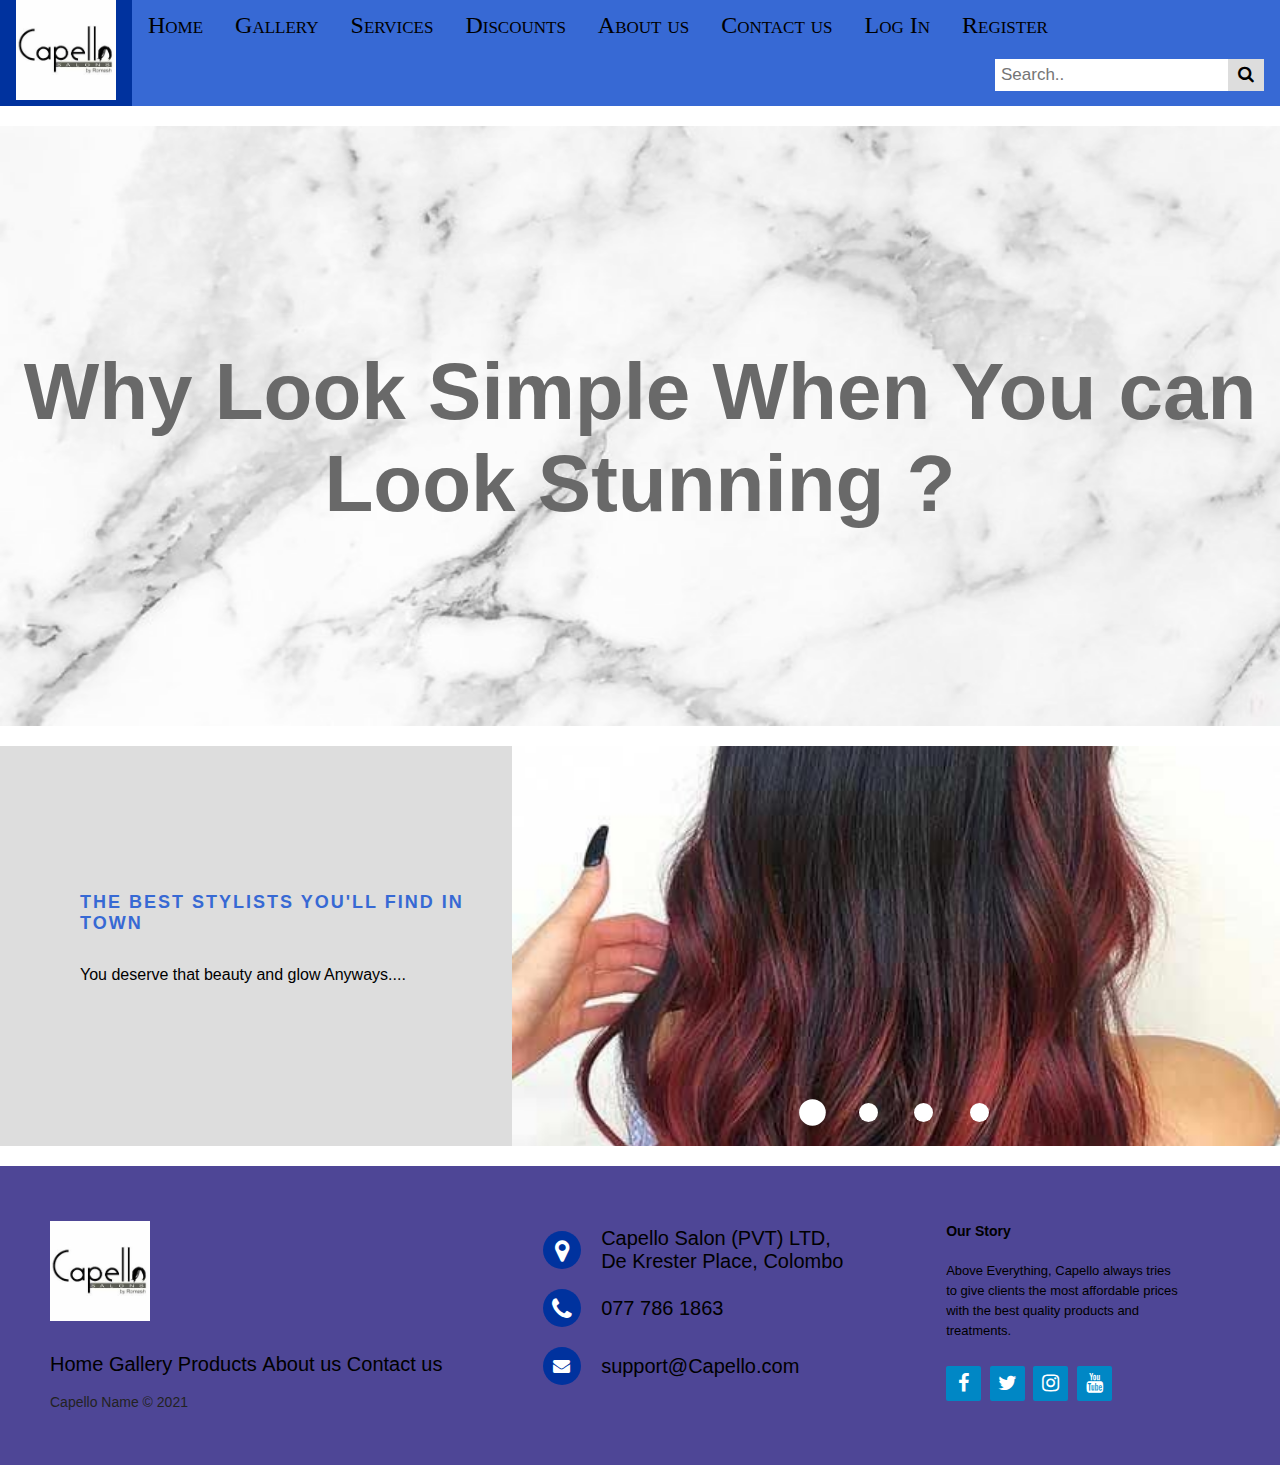
<file: index.html>
<!doctype html>
<html>
<head>
<meta charset="utf-8">
<title>Untitled Document</title>
	<link rel="stylesheet" href="css/slider.css">
	<link rel="stylesheet" href="https://cdnjs.cloudflare.com/ajax/libs/font-awesome/4.7.0/css/font-awesome.min.css">
	<link rel="stylesheet" href="css/style.css">

</head>
<style>
	.section1{background-image: url("images/background\(2\).jpg")}
	
	
	
	</style>
<body class="">
	
<div class="topnav" style=" margin-bottom: 20px;" >
<a style="padding-top:0px; padding-bottom: 0px"><img src="images/download.jpeg.jpg" width="100px" height="100px"></a>
	
<a class="active" href="index.html">Home</a>
<a href="gallery.html">Gallery</a>	
<a href="Services.html">Services</a>
<a href="discounts.html">Discounts</a>
<a href="aboutus.html">About us</a>
<a href="contactus.html">Contact us</a>
<a href="login.php">Log In</a>
<a href="register.php">Register</a>
	
<div class="search-container">
    <form action="search.php" method="POST">
      <input type="text" placeholder="Search.." name="name">
      <button type="submit" value="submit" name="submit"><i class="fa fa-search"></i></button>
    </form>
  </div>
</div>
	
	
	
<div class="section1" style=" margin-bottom: 20px;">
	
	
	
	
	<h1  align="center" style="margin-top: 220px; font-size: 80px; color:dimgray" >Why Look Simple When You can Look Stunning ?</h1>
	
	
	
	
	
	
</div>	
	<div class="section2" style=" margin-bottom: 20px;">
	
		<div class="left">
			<div>
			  <span1>The Best Stylists You'll Find In town</span1>
			  
			  <p>You deserve that beauty and glow Anyways....</p>
	
			  
			</div>
		  </div>
	
	  <div class="slider">
        <ul>
          <li style="background-image:url(images/colouring.jpg)">
            
          </li>
         <li style="background-image:url(images/eyemakeup.jpg)">
          </li>
          <li style="background-image:url(images/fa6422340829e8fe0182f1c321c8a2e4.jpg)">
			</li>

			<li style="background-image:url(images/makeover.jpg)">
			</li>
            
          
        </ul>

        <ul>
          <nav>
            <a href="#"></a>
            <a href="#"></a>
            <a href="#"></a>
			<a href="#"></a>
			
          </nav>
        </ul>
      </div>
	
	
	
	
	
	
	
	
</div>	
	
	
<footer class="footer-distributed">

			<div class="footer-left">

				<a><img src="images/download.jpeg.jpg" alt="" width="100px" height="100"  ></a>

				<p class="footer-links">
					<a href="index.html" class="link-1">Home</a>
					<a href="gallery.html">Gallery</a>
			
					<a href="products.html">Products</a>
				
					<a href="aboutus.html">About us</a>
					
					
					<a href="contactus.html">Contact us</a>
				</p>

				<p class="footer-company-name">Capello Name © 2021</p>
			</div>

			<div class="footer-center">

				<div>
					<i class="fa fa-map-marker"></i>
					<p>Capello Salon (PVT) LTD,<br> De Krester Place, Colombo</p>
				</div>

				<div>
					<i class="fa fa-phone"></i>
					<p>077 786 1863</p>
				</div>

				<div>
					<i class="fa fa-envelope"></i>
						<p><a href="Capello:support@company.com">support@Capello.com</a></p>
				</div>

			</div>

			<div class="footer-right">

				<p class="footer-company-about">
					<span>Our Story</span>
					Above Everything, Capello always tries to give clients the most affordable prices with the best quality products and treatments.
				</p>

				<div class="footer-icons">

					<a href="#"><i class="fa fa-facebook"></i></a>
					<a href="#"><i class="fa fa-twitter"></i></a>
					<a href="#"><i class="fa fa-instagram"></i></a>
					<a href="#"><i class="fa fa-youtube"></i></a>

				</div>

			</div>

		</footer>
<script src="js/slider.js"></script>	
</body>
</html>
</file>
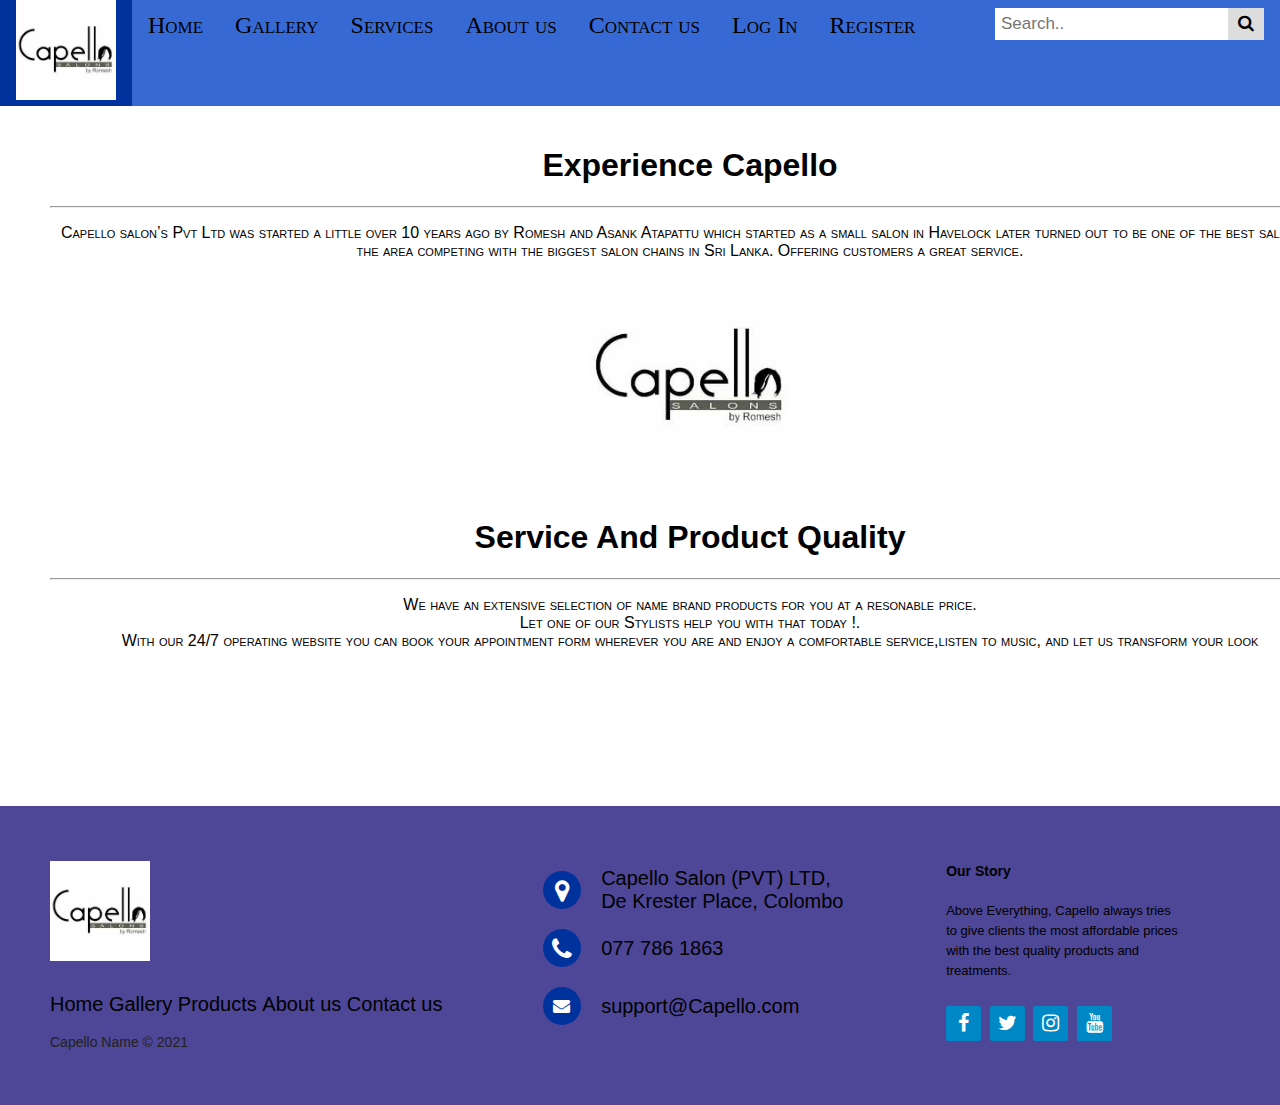
<file: aboutus.html>
<!doctype html>
<html>
<head>
<meta charset="utf-8">
<title>Our Story</title>
	<link rel="stylesheet" href="css/style.css">
	<link rel="stylesheet" href="https://cdnjs.cloudflare.com/ajax/libs/font-awesome/4.7.0/css/font-awesome.min.css">
</head>
<style>
	
	
	
	</style>
<body class="">
	
<div class="topnav" style=" margin-bottom: 20px;" >
	<a style="padding-top:0px; padding-bottom: 0px"><img src="images/download.jpeg.jpg" width="100px" height="100px"></a>
	
<a  href="index.html">Home</a>
<a href="gallery.html">Gallery</a>
<a  href="Services.html">Services</a>	
<a class="active" href="aboutus.html">About us</a>
<a href="contactus.html">Contact us</a>
		
		<a href="login.php">Log In</a>
<a href="register.php">Register</a>
	
	
<div class="search-container">
    <form action="search.php" method="POST">
      <input type="text" placeholder="Search.." name="name">
      <button type="submit" value="submit" name="submit"><i class="fa fa-search"></i></button>
    </form>
  </div>
</div>
	
	
<div class="section1" align="center" style=" margin-bottom: 80px; margin-left: 50px; margin-right: 50px">
	
	
	<h1>Experience Capello</h1>
	<hr>
	<p style="font-variant: small-caps">Capello salon’s Pvt Ltd was started a little over 10 years ago by Romesh and Asank Atapattu which started as a small salon in Havelock later turned out to be one of the best salons in the area competing with the biggest salon chains in Sri Lanka. Offering customers a great service. </p>
	<img src="images/download.jpeg.jpg" width="200px" height="200px">
	<br>
	<br>
	
</p>
	
	<h1>Service And Product Quality</h1>
	<hr>
  <p style="font-variant: small-caps">We have an extensive selection of name brand products for you at a resonable price.<br>Let one of our Stylists help you with that today !. <br> With our 24/7 operating website you can book your appointment form wherever you are and enjoy a comfortable service,listen to music, and let us transform your look  </p>
  <br>
  <br>
  
  
</div>
	
	
	
	
	
	
	
	
	
<footer class="footer-distributed">

	<div class="footer-left">

		<a><img src="images/download.jpeg.jpg" alt="" width="100px" height="100"  ></a>

		<p class="footer-links">
			<a href="index.html" class="link-1">Home</a>
			<a href="gallery.html">Gallery</a>
	
			<a href="products.html">Products</a>
		
			<a href="aboutus.html">About us</a>
			
			
			<a href="contactus.html">Contact us</a>
		</p>

		<p class="footer-company-name">Capello Name © 2021</p>
	</div>

	<div class="footer-center">

		<div>
			<i class="fa fa-map-marker"></i>
			<p>Capello Salon (PVT) LTD,<br> De Krester Place, Colombo</p>
		</div>

		<div>
			<i class="fa fa-phone"></i>
			<p>077 786 1863</p>
		</div>

		<div>
			<i class="fa fa-envelope"></i>
				<p><a href="Capello:support@company.com">support@Capello.com</a></p>
		</div>

	</div>

	<div class="footer-right">

		<p class="footer-company-about">
			<span>Our Story</span>
			Above Everything, Capello always tries to give clients the most affordable prices with the best quality products and treatments.
		</p>

		<div class="footer-icons">

			<a href="#"><i class="fa fa-facebook"></i></a>
			<a href="#"><i class="fa fa-twitter"></i></a>
			<a href="#"><i class="fa fa-instagram"></i></a>
			<a href="#"><i class="fa fa-youtube"></i></a>

		</div>

	</div>

</footer>
</div>
<script src="js/slider.js"></script>	
</body>
</html>
</file>
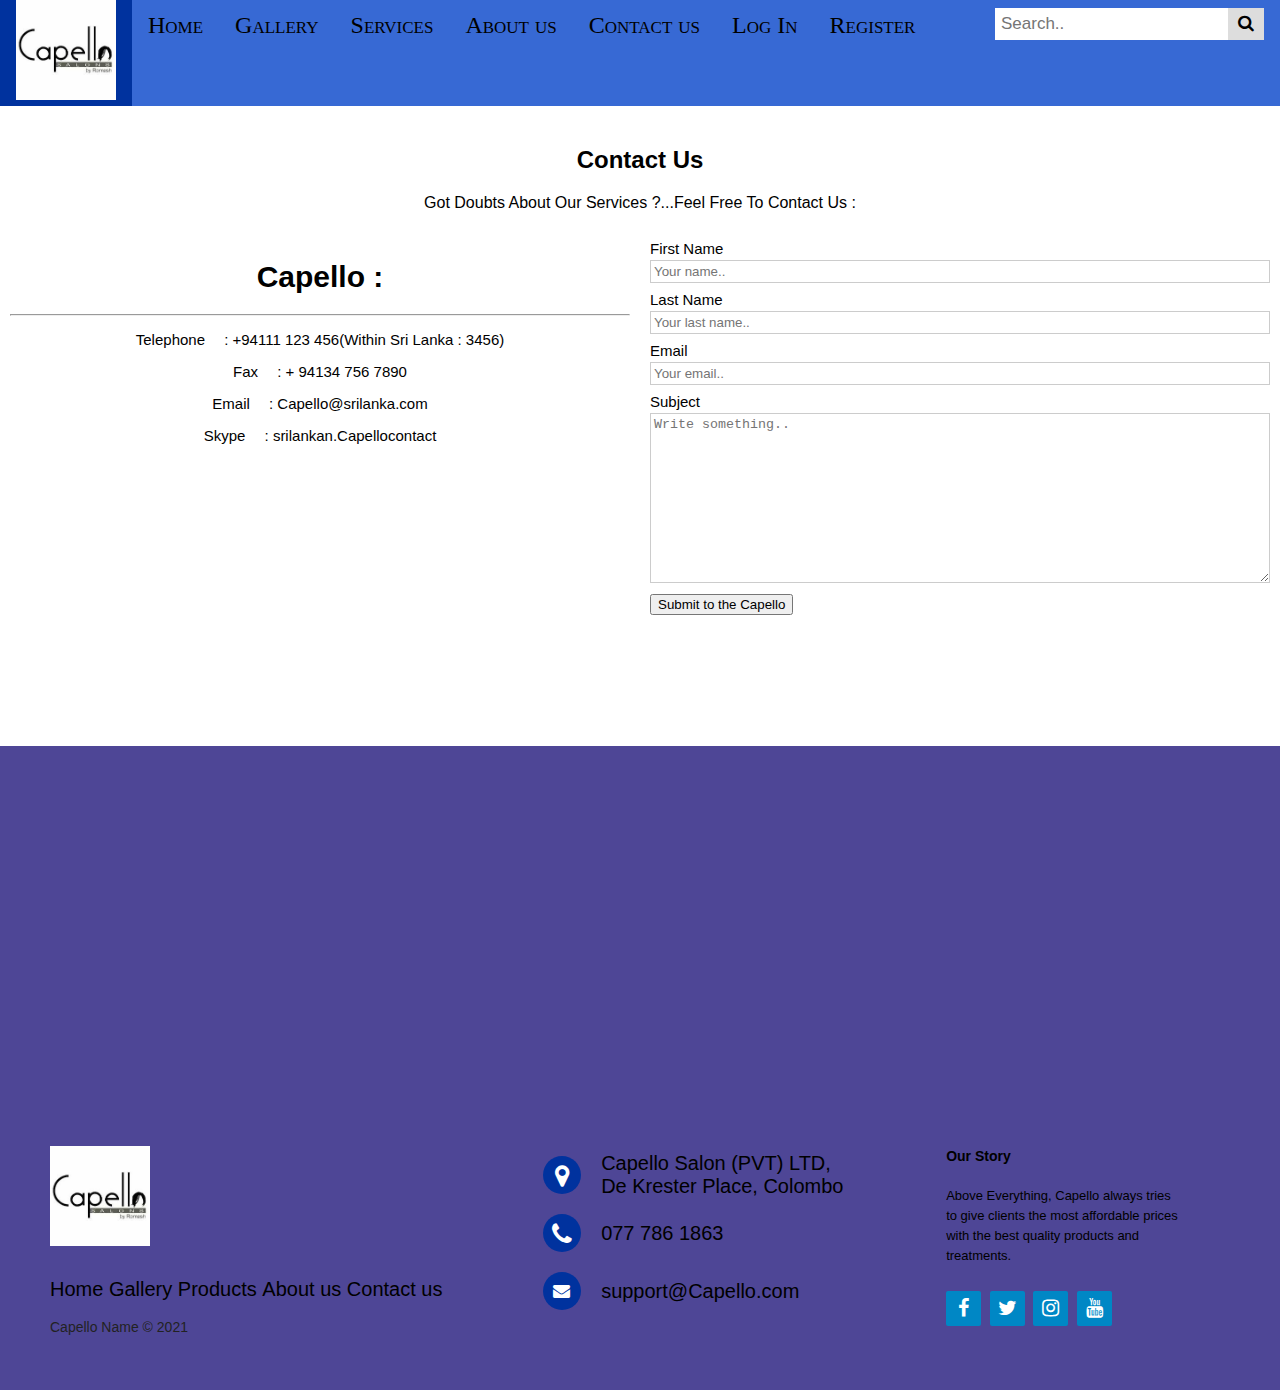
<file: contactus.html>
<!doctype html>
<html>
<head>
<meta charset="utf-8">
<title>Untitled Document</title>
	<link rel="stylesheet" href="css/style.css">
	<link rel="stylesheet" href="https://cdnjs.cloudflare.com/ajax/libs/font-awesome/4.7.0/css/font-awesome.min.css">
	 <link href="css/slider.css" rel="stylesheet">
</head>
 <style>



/* Style inputs */
.input1[type=text], select, textarea {
  width: 100%;
  padding: 3px;
  border: 1px solid #ccc;
  margin-top: 3px;
  margin-bottom: 8px;
  resize: vertical;
}

.input1[type=submit] {
  background-color: #4CAF50;
  color: white;
  padding: 3px 5px;
  border: none;
  cursor: pointer;
}

.input1[type=submit]:hover {
  background-color: #45a049;
}

/* Style the container/contact section */


/* Create two columns that float next to eachother */
.column1 {
  float: left;
  width: 50%;
  margin-top: 2px;
  padding: 10px;
font-size: 15px;	
}

/* Clear floats after the columns */
.row1:after {
  content: "";
  display: table;
  clear: both;
	font-size: 15px;	
}

/* Responsive layout - when the screen is less than 600px wide, make the two columns stack on top of each other instead of next to each other */
@media screen and (max-width: 600px) {
  .column1, input[type=submit] {
    width: 100%;
    margin-top: 0;
  }
}
</style>
<body class="">
	
<div class="topnav" style=" margin-bottom: 20px;" >
  <a style="padding-top:0px; padding-bottom: 0px"><img src="images/download.jpeg.jpg" width="100px" height="100px"></a>
	
<a  href="index.html">Home</a>
<a href="gallery.html">Gallery</a>
<a href="Services.html">Services</a>	
<a href="aboutus.html">About us</a>
<a class="active" href="contactus.html">Contact us</a>
		
		<a href="login.php">Log In</a>
<a href="register.php">Register</a>
	
    <div class="search-container">
    <form action="search.php" method="POST">
      <input type="text" placeholder="Search.." name="name">
      <button type="submit" value="submit" name="submit"><i class="fa fa-search"></i></button>
    </form>
  </div>
</div>	
	
	
<div class="section1" style=" margin-bottom: 20px;">
	
	
	
	
	<div class="container">
  <div style="text-align:center">
    <h2>Contact Us</h2>
    <p>Got Doubts About Our Services ?...Feel Free To Contact Us :</p>
  </div>
  <div class="row1">
    <div class="column1">
     
		<h1 align="center">Capello :</h1>
		<hr>
<p align="center">Telephone	 :	+94111 123 456(Within Sri Lanka : 3456)</p>
<p align="center">Fax	 :	+ 94134 756 7890</p>
<p align="center">Email	 :	Capello@srilanka.com</p>
<p align="center">Skype	 :	srilankan.Capellocontact</p>

		
    </div>
    <div class="column1" align="left">
       <form class="form" action="contactusprocess.php" method="post">
        <label for="fname">First Name</label> 
		  
        <input class="input1" type="text" id="fname"  value="" name="firstname" placeholder="Your name.." required>
		  
		  <label for="lname">Last Name</label>
			
        <input class="input1" type="text" id="lname"  value="" name="lastname" placeholder="Your last name.." required >
			
          <label for="Email">Email</label>
			
        <input class="input1" type="text" id="email" value="" name="email" placeholder="Your email.." required>
			
        <label for="subject">Subject</label>
			
        <textarea id="subject"  name="message" placeholder="Write something.." style="height:170px" required></textarea>
			
         <button class="button" type="submit" value="submit" name="submit">Submit to the Capello</button>
      </form>
    </div>
  </div>
</div>
	
	
	
	
	
	
</div>	
	
	  <div class="slider">
        
      
    <div class="mapouter"><div class="gmap_canvas"><iframe width="900" height="400" id="gmap_canvas" src="https://maps.google.com/maps?q=Colombo&t=&z=13&ie=UTF8&iwloc=&output=embed" frameborder="0" scrolling="no" marginheight="0" marginwidth="0"></iframe><a href="https://www.embedgooglemap.net/blog/divi-discount-code-elegant-themes-coupon/">divi discount</a></div><style>.mapouter{position:relative;text-align:right;height:400px;width:900px;}.gmap_canvas {overflow:hidden;background:none!important;height:400px;width:900px;}</style></div>

      </div>
	
</div>	
	
	
<footer class="footer-distributed">

	<div class="footer-left">

		<a><img src="images/download.jpeg.jpg" alt="" width="100px" height="100"  ></a>

		<p class="footer-links">
			<a href="index.html" class="link-1">Home</a>
			<a href="gallery.html">Gallery</a>
	
			<a href="products.html">Products</a>
		
			<a href="aboutus.html">About us</a>
			
			
			<a href="contactus.html">Contact us</a>
		</p>

		<p class="footer-company-name">Capello Name © 2021</p>
	</div>

	<div class="footer-center">

		<div>
			<i class="fa fa-map-marker"></i>
			<p>Capello Salon (PVT) LTD,<br> De Krester Place, Colombo</p>
		</div>

		<div>
			<i class="fa fa-phone"></i>
			<p>077 786 1863</p>
		</div>

		<div>
			<i class="fa fa-envelope"></i>
				<p><a href="Capello:support@company.com">support@Capello.com</a></p>
		</div>

	</div>

	<div class="footer-right">

		<p class="footer-company-about">
			<span>Our Story</span>
			Above Everything, Capello always tries to give clients the most affordable prices with the best quality products and treatments.
		</p>

		<div class="footer-icons">

			<a href="#"><i class="fa fa-facebook"></i></a>
			<a href="#"><i class="fa fa-twitter"></i></a>
			<a href="#"><i class="fa fa-instagram"></i></a>
			<a href="#"><i class="fa fa-youtube"></i></a>

		</div>

	</div>

</footer>
</div>
<script src="js/slider.js"></script>	
</body>
</html>
</file>
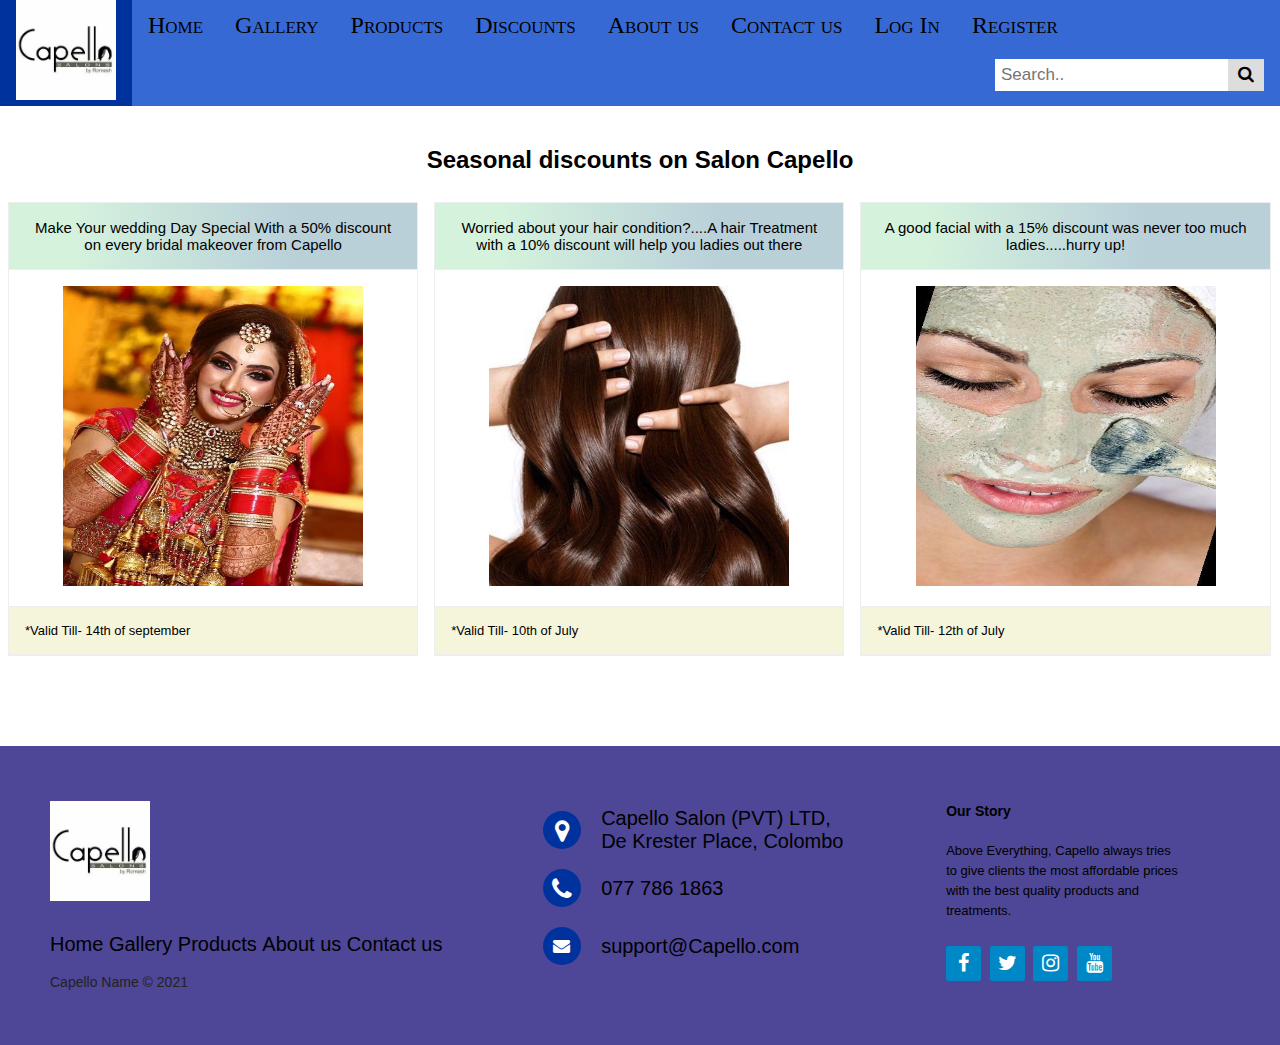
<file: discounts.html>
<!doctype html>
<html>
<head>
<meta charset="utf-8">
<title>Untitled Document</title>
	<link rel="stylesheet" href="css/style.css">
	<link rel="stylesheet" href="https://cdnjs.cloudflare.com/ajax/libs/font-awesome/4.7.0/css/font-awesome.min.css">
	 <link href="css/slider.css" rel="stylesheet">
</head>
<style>
	
<style>
* {
  box-sizing: border-box;
}

.columns {
  float: left;
  width: 33.3%;
  padding: 8px;
}

.price {
  list-style-type: none;
  border: 1px solid #eee;
  margin: 0;
  padding: 0;
  -webkit-transition: 0.3s;
  transition: 0.3s;
}

.price:hover {
  box-shadow: 0 8px 12px 0 rgba(0,0,0,0.2)
}

.price .header {
  text-align: left;
  background-color: beige;
  color: black;
  font-size: 13px;
}

.price li {
  border-bottom: 1px solid #eee;
  padding: 16px;
  text-align: center;
}

.price .grey {
  background: rgb(213,242,221);
background: linear-gradient(90deg, rgba(213,242,221,1) 16%, rgba(124,167,185,0.5329482134650736) 70%);
  font-size: 15px;
}

.button {
  background-color: #4CAF50;
  border: none;
  color: white;
  padding: 10px 25px;
  text-align: center;
  text-decoration: none;
  font-size: 18px;
}

@media only screen and (max-width: 600px) {
  .columns {
    width: 100%;
  }
}
</style>
	
	
	
	
<body class="">
	
<div class="topnav" style=" margin-bottom: 20px;"  >
  <a style="padding-top:0px; padding-bottom: 0px"><img src="images/download.jpeg.jpg" width="100px" height="100px"></a>
	
<a  href="index.html">Home</a>
<a href="gallery.html">Gallery</a>
<a href="products.html">Products</a>	
<a class="active" href="discounts.html">Discounts</a>	
<a href="aboutus.html">About us</a>
<a href="contactus.html">Contact us</a>
		
		<a href="login.php">Log In</a>
<a href="register.php">Register</a>
	
	
 <div class="search-container">
    <form action="search.php" method="POST">
      <input type="text" placeholder="Search.." name="name">
      <button type="submit" value="submit" name="submit"><i class="fa fa-search"></i></button>
    </form>
  </div>
</div>
	
<div class="section1" style=" margin-bottom: 20px;">
	
	
	<h2 style="text-align:center">Seasonal discounts on Salon Capello</h2>


<div class="columns">
  <ul class="price"> 
    <li class="grey">Make Your wedding Day Special With a 50% discount on every bridal makeover from Capello </li>
    <li><img src="images/bride.jpg" width="300px" height="300px"></li>
    <li class="header">*Valid Till- 14th of september </li>

  </ul>
</div>


	
<div class="columns">
  <ul class="price"> 
    <li class="grey">Worried about your hair condition?....A hair Treatment with a 10% discount will help you ladies out there</li>
    <li><img src="images/hairtreatment.jpg" width="300px" height="300px"></li>
    <li class="header">*Valid Till- 10th of July  </li>

  </ul>
</div>
	
<div class="columns">
  <ul class="price"> 
    <li class="grey">A good facial with a 15% discount was never too much ladies.....hurry up!</li>
    <li><img src="images/facial.jpg" width="300px" height="300px"></li>
    <li class="header">*Valid Till- 12th of July  </li>

  </ul>
</div>


	
</div>	
	
	
<footer class="footer-distributed">

  <div class="footer-left">

    <a><img src="images/download.jpeg.jpg" alt="" width="100px" height="100"  ></a>

    <p class="footer-links">
      <a href="index.html" class="link-1">Home</a>
      <a href="gallery.html">Gallery</a>
  
      <a href="products.html">Products</a>
    
      <a href="aboutus.html">About us</a>
      
      
      <a href="contactus.html">Contact us</a>
    </p>

    <p class="footer-company-name">Capello Name © 2021</p>
  </div>

  <div class="footer-center">

    <div>
      <i class="fa fa-map-marker"></i>
      <p>Capello Salon (PVT) LTD,<br> De Krester Place, Colombo</p>
    </div>

    <div>
      <i class="fa fa-phone"></i>
      <p>077 786 1863</p>
    </div>

    <div>
      <i class="fa fa-envelope"></i>
        <p><a href="Capello:support@company.com">support@Capello.com</a></p>
    </div>

  </div>

  <div class="footer-right">

    <p class="footer-company-about">
      <span>Our Story</span>
      Above Everything, Capello always tries to give clients the most affordable prices with the best quality products and treatments.
    </p>

    <div class="footer-icons">

      <a href="#"><i class="fa fa-facebook"></i></a>
      <a href="#"><i class="fa fa-twitter"></i></a>
      <a href="#"><i class="fa fa-instagram"></i></a>
      <a href="#"><i class="fa fa-youtube"></i></a>

    </div>

  </div>

</footer>
<script src="js/slider.js"></script>	
	
	
	
	
<script>
function myFunction() {
  // Declare variables
  var input, filter, ul, li, a, i, txtValue;
  input = document.getElementById('myInput');
  filter = input.value.toUpperCase();
  ul = document.getElementById("myUL");
  li = ul.getElementsByTagName('li');

  // Loop through all list items, and hide those who don't match the search query
  for (i = 0; i < li.length; i++) {
    a = li[i].getElementsByTagName("a")[0];
    txtValue = a.textContent || a.innerText;
    if (txtValue.toUpperCase().indexOf(filter) > -1) {
      li[i].style.display = "";
    } else {
      li[i].style.display = "none";
    }
  }
}
</script>
	
</body>
</html>
</file>
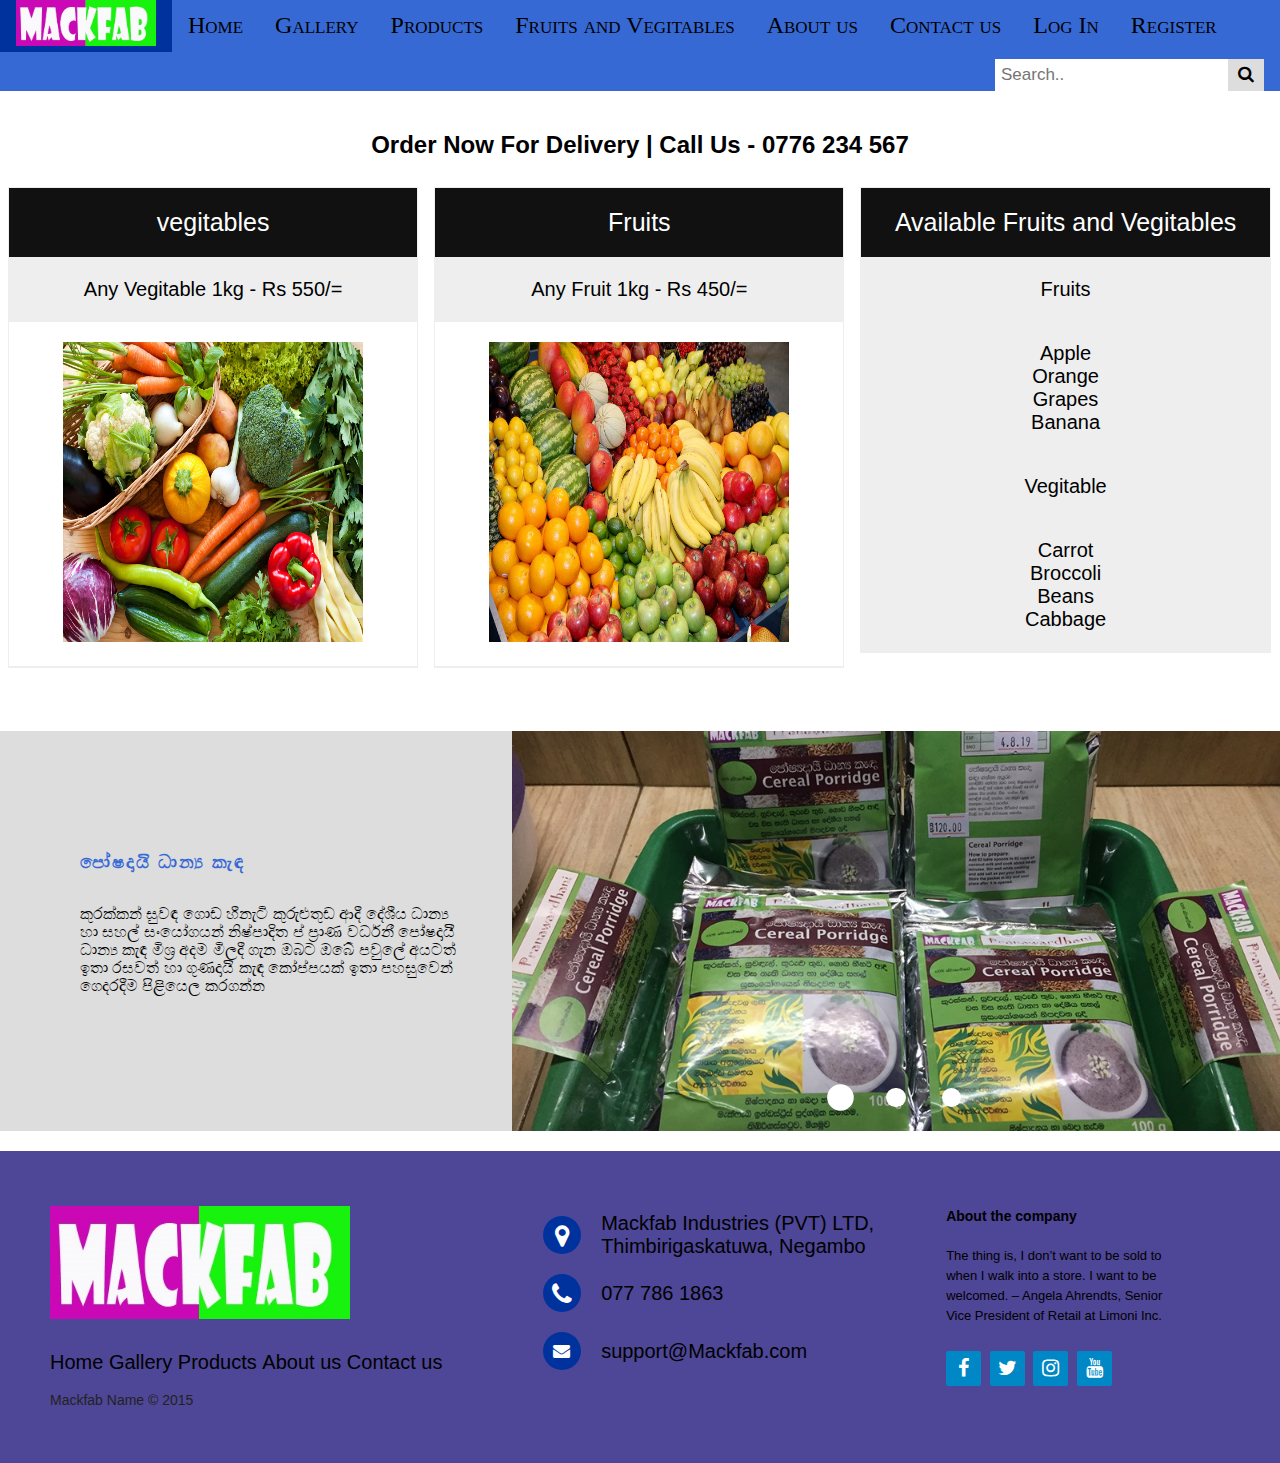
<file: fruitsandvegitables.html>
<!doctype html>
<html>
<head>
<meta charset="utf-8">
<title>Untitled Document</title>
	<link rel="stylesheet" href="css/style.css">
	<link rel="stylesheet" href="https://cdnjs.cloudflare.com/ajax/libs/font-awesome/4.7.0/css/font-awesome.min.css">
	 <link href="css/slider.css" rel="stylesheet">
</head>
<style>
	
<style>
* {
  box-sizing: border-box;
}

.columns {
  float: left;
  width: 33.3%;
  padding: 8px;
}

.price {
  list-style-type: none;
  border: 1px solid #eee;
  margin: 0;
  padding: 0;
  -webkit-transition: 0.3s;
  transition: 0.3s;
}

.price:hover {
  box-shadow: 0 8px 12px 0 rgba(0,0,0,0.2)
}

.price .header {
  background-color: #111;
  color: white;
  font-size: 25px;
}

.price li {
  border-bottom: 1px solid #eee;
  padding: 20px;
  text-align: center;
}

.price .grey {
  background-color: #eee;
  font-size: 20px;
}

.button {
  background-color: #4CAF50;
  border: none;
  color: white;
  padding: 10px 25px;
  text-align: center;
  text-decoration: none;
  font-size: 18px;
}

@media only screen and (max-width: 600px) {
  .columns {
    width: 100%;
  }
}
</style>
	
	
	
	
<body class="">
	
<div class="topnav" style=" margin-bottom: 20px;"  >
<a style="padding-top:0px; padding-bottom: 0px"><img src="images/62001386_2260555617606414_5230749208469831680_n.jpg" width="140px" height="46px"></a>
	
<a  href="index.html">Home</a>
<a href="gallery.html">Gallery</a>
<a href="products.html">Products</a>	
<a class="active" href="fruitsandvegitables.html">Fruits and Vegitables</a>	
<a href="aboutus.html">About us</a>
<a href="contactus.html">Contact us</a>
		
		<a href="login.php">Log In</a>
<a href="register.php">Register</a>
	
	
 <div class="search-container">
    <form action="search.php" method="POST">
      <input type="text" placeholder="Search.." name="name">
      <button type="submit" value="submit" name="submit"><i class="fa fa-search"></i></button>
    </form>
  </div>
</div>
	
<div class="section1" style=" margin-bottom: 20px;">
	
	
	<h2 style="text-align:center">Order Now For Delivery | Call Us - 0776 234 567</h2>


<div class="columns">
  <ul class="price">
    <li class="header">vegitables</li>
    <li class="grey">Any Vegitable 1kg - Rs 550/= </li>
	  
    <li><img src="images/vegetables.jpg" width="300px" height="300px"></li>
    
  </ul>
</div>


	
	<div class="columns">
  <ul class="price">
    <li class="header">Fruits</li>
    <li class="grey">Any Fruit 1kg - Rs 450/= </li>
	  
    <li><img src="images/fruits.jpg" width="300px" height="300px"></li>
    
  </ul>
</div>
	
	<div class="columns">
  <ul class="price">
    <li class="header">Available Fruits and Vegitables</li>
    <li class="grey">Fruits </li>
	  <li class="grey">Apple <br> Orange <br>  Grapes <br>  Banana <br>  </li>
	  
	  <li class="grey">Vegitable </li>
	  <li class="grey">Carrot <br> Broccoli <br>  Beans <br>  Cabbage <br>   </li>
	  
  
    
  </ul>
</div>


	
	
	
	
	
	
	
	
</div>	
	<div class="section2" style=" margin-bottom: 20px;">
	
		<div class="left">
        <div>
          <span1>පෝෂදායි ධාන්‍ය කැඳ</span1>
          
          <p>කුරක්කන් සුවඳ ගොඩ හීනැටි කුරුළුතුඩ ආදී දේශීය ධාන්‍ය හා සහල් සංයෝගයන් නිෂ්පාදිත ප් ප්‍රාණ වර්ධනී පෝෂදායී ධාන්‍ය කැඳ මිශ්‍ර අදම මිලදී ගැන ඔබට ඔබේ පවුලේ අයටත් ඉතා රසවත් හා ගුණදායි කැඳ කෝප්පයක් ඉතා පහසුවෙන් ගෙදරදීම පිළියෙල කරගන්න</p>

          
        </div>
      </div>
	
	  <div class="slider">
        <ul>
          <li style="background-image:url(images/3.jpg)">
            
          </li>
         <li style="background-image:url(images/4.jpg)">
           
          </li>
          <li style="background-image:url(images/1.jpg)">
			  <h3 align="center" style="color:black; font-family: 'Lucida Grande', 'Lucida Sans Unicode', 'Lucida Sans', 'DejaVu Sans', Verdana, 'sans-serif'"><mark>හෙළ ආයුර්වේදී සඳහන් කැඳවල ගුණ ආයු වර්ධනය ශරීර වර්ණය ශරීර ශක්තිය නිරෝගී සුවය බඩගින්න සමනය වාතය අනු රෝමයට මලබද්ධය සමඟ ආහාර ජීර්ණය</mark></h3>
			</li>
            
          
        </ul>

        <ul>
          <nav>
            <a href="#"></a>
            <a href="#"></a>
            <a href="#"></a>
			
          </nav>
        </ul>
      </div>
	
	
	
	
	
	
	
	
</div>	
	
	
<footer class="footer-distributed">

			<div class="footer-left">

				<a><img src="images/62001386_2260555617606414_5230749208469831680_n.jpg" alt="" width="300px" height=""  ></a>

				<p class="footer-links">
					<a href="index.html" class="link-1">Home</a>
					
					<a href="gallery.html">Gallery</a>
				
					<a href="products.html">Products</a>
				
					<a href="aboutus.html">About us</a>
					
					
					<a href="contactus.html">Contact us</a>
				</p>

				<p class="footer-company-name">Mackfab Name © 2015</p>
			</div>

			<div class="footer-center">

				<div>
					<i class="fa fa-map-marker"></i>
					<p>Mackfab Industries (PVT) LTD,<br> Thimbirigaskatuwa, Negambo</p>
				</div>

				<div>
					<i class="fa fa-phone"></i>
					<p>077 786 1863</p>
				</div>

				<div>
					<i class="fa fa-envelope"></i>
						<p><a href="Mackfab:support@company.com">support@Mackfab.com</a></p>
				</div>

			</div>

			<div class="footer-right">

				<p class="footer-company-about">
					<span>About the company</span>
					The thing is, I don’t want to be sold to when I walk into a store. I want to be welcomed.

– Angela Ahrendts, Senior Vice President of Retail at Limoni Inc.
				</p>

				<div class="footer-icons">

					<a href="#"><i class="fa fa-facebook"></i></a>
					<a href="#"><i class="fa fa-twitter"></i></a>
					<a href="#"><i class="fa fa-instagram"></i></a>
					<a href="#"><i class="fa fa-youtube"></i></a>

				</div>

			</div>

		</footer>
<script src="js/slider.js"></script>
	
	
	
	
<script>
function myFunction() {
  // Declare variables
  var input, filter, ul, li, a, i, txtValue;
  input = document.getElementById('myInput');
  filter = input.value.toUpperCase();
  ul = document.getElementById("myUL");
  li = ul.getElementsByTagName('li');

  // Loop through all list items, and hide those who don't match the search query
  for (i = 0; i < li.length; i++) {
    a = li[i].getElementsByTagName("a")[0];
    txtValue = a.textContent || a.innerText;
    if (txtValue.toUpperCase().indexOf(filter) > -1) {
      li[i].style.display = "";
    } else {
      li[i].style.display = "none";
    }
  }
}
</script>
	
</body>
</html>
</file>
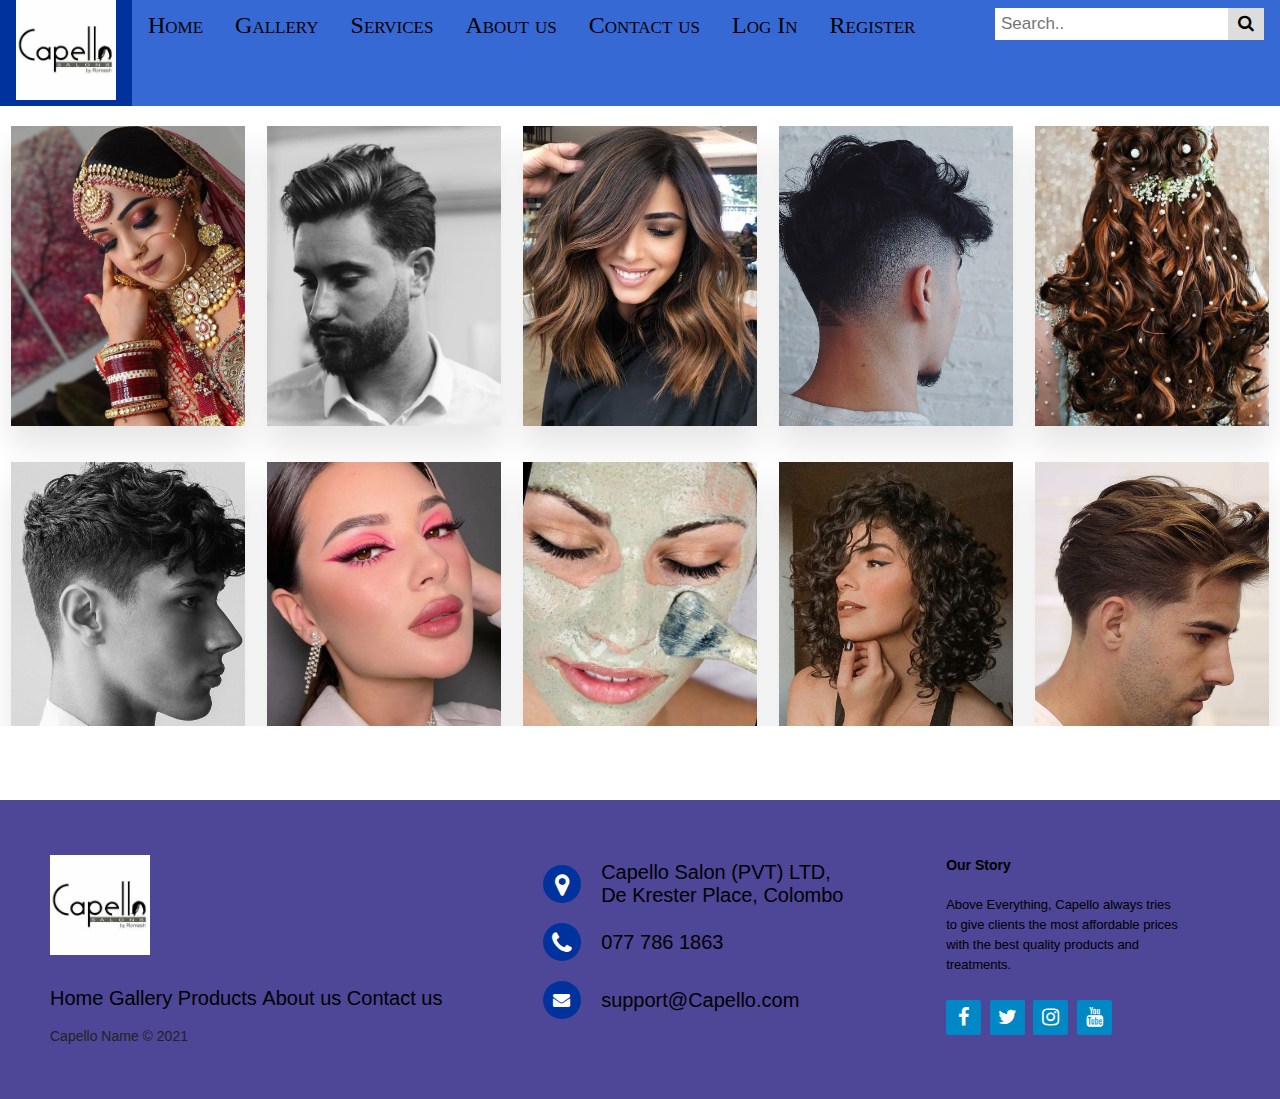
<file: gallery.html>
<!doctype html>
<html>
<head>
<meta charset="utf-8">
<title>Untitled Document</title>
	<link rel="stylesheet" href="css/style.css">
	<link rel="stylesheet" href="https://cdnjs.cloudflare.com/ajax/libs/font-awesome/4.7.0/css/font-awesome.min.css">
	 <link href="css/slider.css" rel="stylesheet">
</head>
<style>
	
	
	
	
	</style>
<body class="">
	
<div class="topnav" style=" margin-bottom: 20px;" >
  <a style="padding-top:0px; padding-bottom: 0px"><img src="images/download.jpeg.jpg" width="100px" height="100px"></a>
	
<a  href="index.html">Home</a>
<a class="active" href="gallery.html">Gallery</a>
<a href="Services.html">Services</a>	
<a href="aboutus.html">About us</a>
<a href="contactus.html">Contact us</a>
		
		<a href="login.php">Log In</a>
<a href="register.php">Register</a>
	
<div class="search-container">
    <form action="search.php" method="POST">
      <input type="text" placeholder="Search.." name="name">
      <button type="submit" value="submit" name="submit"><i class="fa fa-search"></i></button>
    </form>
  </div>
</div>
	
	
<div class="section1" style=" margin-bottom: 20px;">
	
	
	
	
	<div class="container1">
  
  <div class="box1">
    <img src="images/bridalmakeup.jpg">
    <span>Gallery</span>
  </div>

  <div class="box1">
    <img src="images/tombaxter_hair-medium-mens-hairstyle-haircut-2017 (1).jpg">
    <span>Gallery</span>
  </div>
  <div class="box1">
    <img src="images/shorthaircut.jpg">
    <span>Gallery</span>
  </div>
  
  <div class="box1">
    <img src="images/backfade.jpg">
    <span>Gallery</span>
  </div>
  
  <div class="box1">
    <img src="images/bridalhair.jpg">
    <span>Gallery</span>
  </div>
  
 		
</div>
	<br>
  
    <br>
<div class="container1">
  <div class="box1">
    <img src="images/ignitemodels-haircuts-for-guys-curly-hair-dominic-amundson-e1486681090469 (1).jpg">
     <span>Gallery</span>
   </div>

  <div class="box1">
    <img src="images/casualmakeup.jpg">
    
  </div>
  <div class="box1">
     <img src="images/facial.jpg">
    <span>Gallery</span>
  </div>
  <div class="box1">
    <img src="images/curlyhair.jpg">
    <span>Gallery</span>
  </div>
 
  
  <div class="box1">
    <img src="images/agusdeasis-long-natural-textures-mens-hairstyle (1).jpg">
    <span>Gallery</span>
  </div>

</div>
	</div>
	<br>
  <br>
  <br>
	
	
  <footer class="footer-distributed">

    <div class="footer-left">
  
      <a><img src="images/download.jpeg.jpg" alt="" width="100px" height="100"  ></a>
  
      <p class="footer-links">
        <a href="index.html" class="link-1">Home</a>
        <a href="gallery.html">Gallery</a>
    
        <a href="products.html">Products</a>
      
        <a href="aboutus.html">About us</a>
        
        
        <a href="contactus.html">Contact us</a>
      </p>
  
      <p class="footer-company-name">Capello Name © 2021</p>
    </div>
  
    <div class="footer-center">
  
      <div>
        <i class="fa fa-map-marker"></i>
        <p>Capello Salon (PVT) LTD,<br> De Krester Place, Colombo</p>
      </div>
  
      <div>
        <i class="fa fa-phone"></i>
        <p>077 786 1863</p>
      </div>
  
      <div>
        <i class="fa fa-envelope"></i>
          <p><a href="Capello:support@company.com">support@Capello.com</a></p>
      </div>
  
    </div>
  
    <div class="footer-right">
  
      <p class="footer-company-about">
        <span>Our Story</span>
        Above Everything, Capello always tries to give clients the most affordable prices with the best quality products and treatments.
      </p>
  
      <div class="footer-icons">
  
        <a href="#"><i class="fa fa-facebook"></i></a>
        <a href="#"><i class="fa fa-twitter"></i></a>
        <a href="#"><i class="fa fa-instagram"></i></a>
        <a href="#"><i class="fa fa-youtube"></i></a>
  
      </div>
  
    </div>
  
  </footer>
  </div>
  <script src="js/slider.js"></script>	
</body>
</html>
</file>
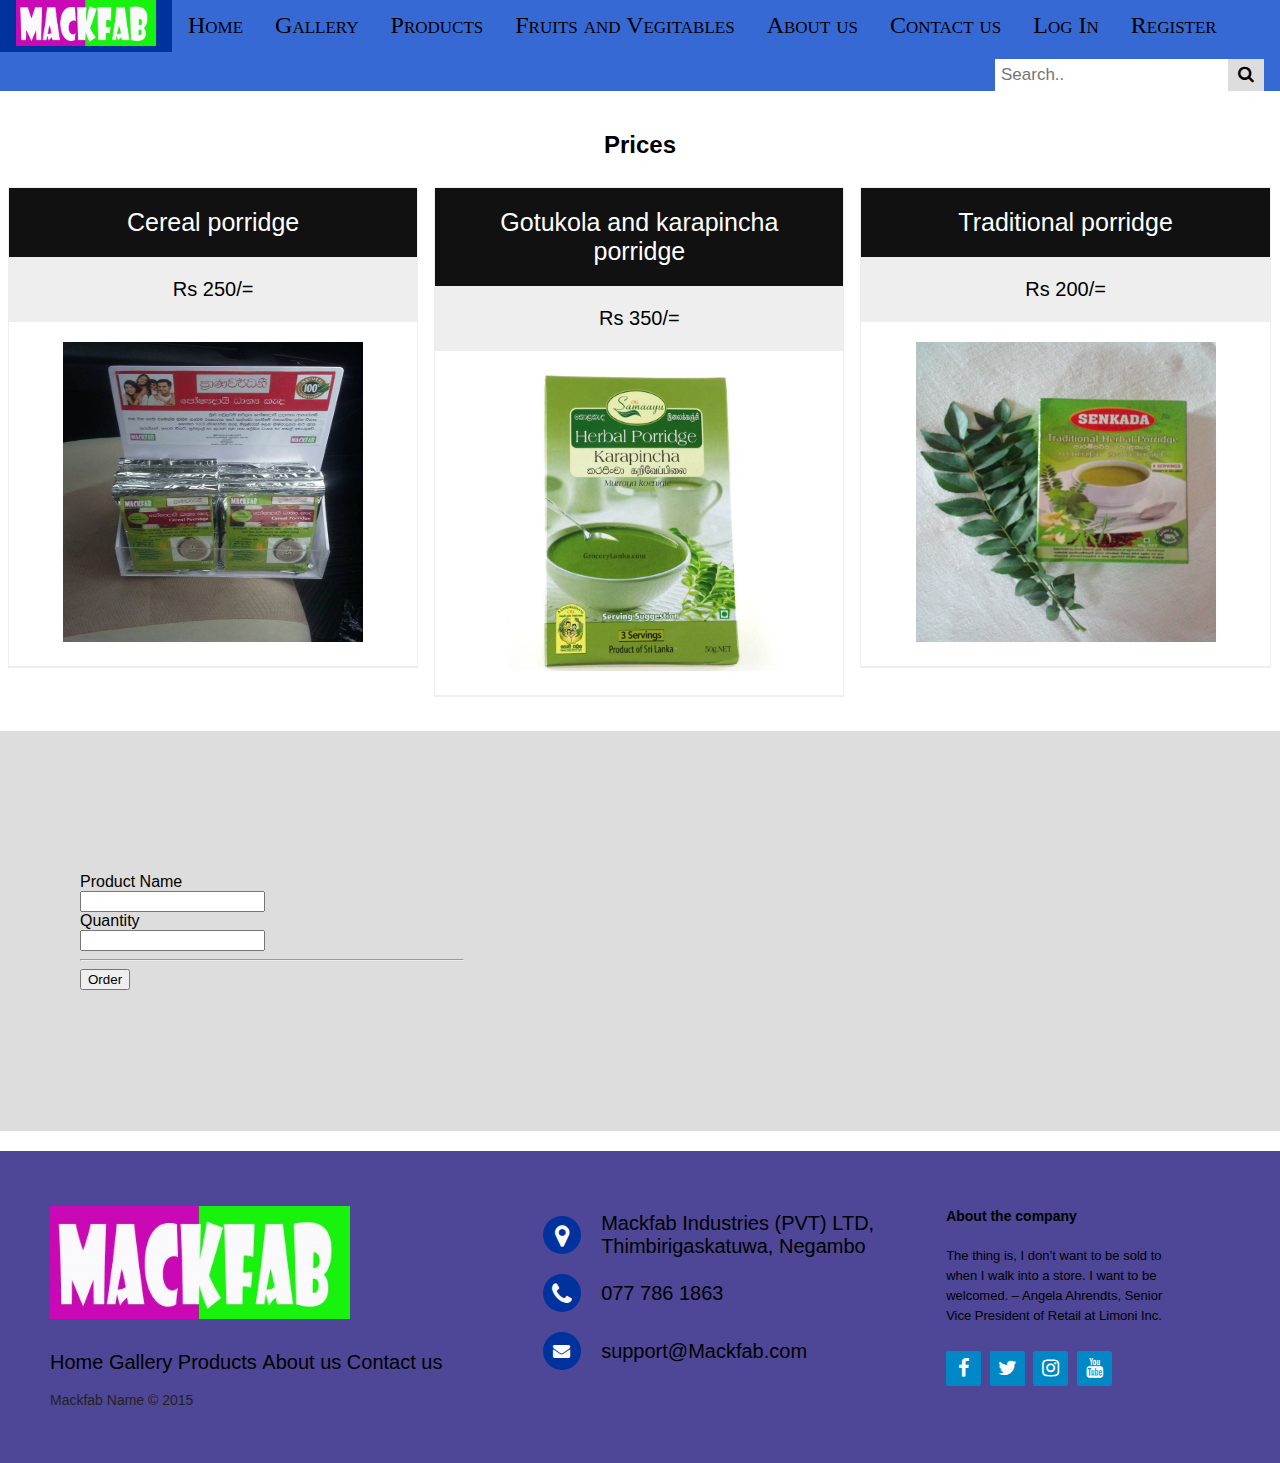
<file: products.html>
<!doctype html>
<html>
<head>
<meta charset="utf-8">
<title>Untitled Document</title>
	<link rel="stylesheet" href="css/style.css">
	<link rel="stylesheet" href="https://cdnjs.cloudflare.com/ajax/libs/font-awesome/4.7.0/css/font-awesome.min.css">
	 <link href="css/slider.css" rel="stylesheet">
</head>
<style>
	
<style>
* {
  box-sizing: border-box;
}

.columns {
  float: left;
  width: 33.3%;
  padding: 8px;
}

.price {
  list-style-type: none;
  border: 1px solid #eee;
  margin: 0;
  padding: 0;
  -webkit-transition: 0.3s;
  transition: 0.3s;
}

.price:hover {
  box-shadow: 0 8px 12px 0 rgba(0,0,0,0.2)
}

.price .header {
  background-color: #111;
  color: white;
  font-size: 25px;
}

.price li {
  border-bottom: 1px solid #eee;
  padding: 20px;
  text-align: center;
}

.price .grey {
  background-color: #eee;
  font-size: 20px;
}

.button {
  background-color: #4CAF50;
  border: none;
  color: white;
  padding: 10px 25px;
  text-align: center;
  text-decoration: none;
  font-size: 18px;
}

@media only screen and (max-width: 600px) {
  .columns {
    width: 100%;
  }
}
</style>
	
	
	
	
<body class="">
	
<div class="topnav" style=" margin-bottom: 20px;"  >
<a style="padding-top:0px; padding-bottom: 0px"><img src="images/62001386_2260555617606414_5230749208469831680_n.jpg" width="140px" height="46px"></a>
	
<a  href="index.html">Home</a>
<a href="gallery.html">Gallery</a>
<a class="active" href="products.html">Products</a>	
<a href="fruitsandvegitables.html">Fruits and Vegitables</a>	
<a href="aboutus.html">About us</a>
<a href="contactus.html">Contact us</a>
<a href="login.php">Log In</a>
<a href="register.php">Register</a>
	
	
 <div class="search-container">
    <form action="search.php" method="POST">
      <input type="text" placeholder="Search.." name="name">
      <button type="submit" value="submit" name="submit"><i class="fa fa-search"></i></button>
    </form>
  </div>
</div>
	
	
<div class="section1" style=" margin-bottom: 20px;">
	
	
	<h2 style="text-align:center">Prices</h2>


<div class="columns">
  <ul class="price">
    <li class="header">Cereal porridge</li>
    <li class="grey">Rs 250/= </li>
	  
    <li><img src="images/10.jpg" width="300px" height="300px"></li>
    
  </ul>
</div>

<div class="columns">
  <ul class="price">
    <li class="header">Gotukola and karapincha porridge</li>
    <li class="grey">Rs 350/= </li>
	  
    <li><img src="images/11.jpg" width="300px" height="300px"></li>
    
  </ul>
</div>

<div class="columns">
  <ul class="price">
    <li class="header">Traditional porridge</li>
    <li class="grey">Rs 200/= </li>
	  
    <li><img src="images/12.jpg" width="300px" height="300px"></li>
    
  </ul>

</div>

	
	
	
	
	
	
	
	
</div>	
	<div class="section2" style=" margin-bottom: 20px;">
	
		<div class="left">
        <div id="order">
       
   
            <div class="container">
            <div id="order-row" class="row justify-content-center align-items-center">
                <div id="order-column" class="col-md-6">
                    <div id="order-box" class="col-md-12"> 
          <div class="row"
            <div class="col_3">
              <form method="POST" action="order.php" onsubmit="return validateForm()">
				  <div class="form-group"> 
               <label for="ProductName" class="col-sm-3 control-label">Product Name</label><br>
                <input name="name" type="text" required><br>
				  </div>
				 
				  
				 
				  
				    <div class="form-group">
                <label>Quantity</label><br>
                <input name="Quantity" type="Quantity" required><br>
						
						  </div>
				  
				  
				  
				  
				
				  <hr>
				 <div class="form-group">  
                <input name="Order" type="submit" value="Order" onClick='conf()'>
                
					 
					 </div>
              
              </form>
				
				      </div>
                </div>
            </div>
        </div>
    </div> 
				
				
			
          </div>
	
	
	
	
	
	
</div>	

      </div>
	
	
	
	
	
	
	
	
</div>	
	
	<script type="text/javascript">
function conf()
{
var con=confirm("order successful!");
}
</script>
<footer class="footer-distributed">

			<div class="footer-left">

				<a><img src="images/62001386_2260555617606414_5230749208469831680_n.jpg" alt="" width="300px" height=""  ></a>

				<p class="footer-links">
					<a href="index.html" class="link-1">Home</a>
					
					<a href="gallery.html">Gallery</a>
				
					<a href="products.html">Products</a>
				
					<a href="aboutus.html">About us</a>
					
					
					<a href="contactus.html">Contact us</a>
				</p>

				<p class="footer-company-name">Mackfab Name © 2015</p>
			</div>

			<div class="footer-center">

				<div>
					<i class="fa fa-map-marker"></i>
					<p>Mackfab Industries (PVT) LTD,<br> Thimbirigaskatuwa, Negambo</p>
				</div>

				<div>
					<i class="fa fa-phone"></i>
					<p>077 786 1863</p>
				</div>

				<div>
					<i class="fa fa-envelope"></i>
						<p><a href="Mackfab:support@company.com">support@Mackfab.com</a></p>
				</div>

			</div>

			<div class="footer-right">

				<p class="footer-company-about">
					<span>About the company</span>
					The thing is, I don’t want to be sold to when I walk into a store. I want to be welcomed.

– Angela Ahrendts, Senior Vice President of Retail at Limoni Inc.
				</p>

				<div class="footer-icons">

					<a href="#"><i class="fa fa-facebook"></i></a>
					<a href="#"><i class="fa fa-twitter"></i></a>
					<a href="#"><i class="fa fa-instagram"></i></a>
					<a href="#"><i class="fa fa-youtube"></i></a>

				</div>

			</div>

		</footer>
<script src="js/slider.js"></script>
	
	
	
	
<script>
function myFunction() {
  // Declare variables
  var input, filter, ul, li, a, i, txtValue;
  input = document.getElementById('myInput');
  filter = input.value.toUpperCase();
  ul = document.getElementById("myUL");
  li = ul.getElementsByTagName('li');

  // Loop through all list items, and hide those who don't match the search query
  for (i = 0; i < li.length; i++) {
    a = li[i].getElementsByTagName("a")[0];
    txtValue = a.textContent || a.innerText;
    if (txtValue.toUpperCase().indexOf(filter) > -1) {
      li[i].style.display = "";
    } else {
      li[i].style.display = "none";
    }
  }
}
</script>
	
</body>
</html>
</file>
<file: css/slider.css>
@import url(https://fonts.googleapis.com/css?family=Playfair+Display:400,400italic);
* {
	
}

a {
	text-decoration: none;
}
.intro {
	position: relative;
	width: 100%;
	height: 100vh;
	margin-top: 10px;
}
.left {
	float: left;
	height: 400px;
	width: 40%;
	padding: 3rem 3rem 3rem 5rem;
	display: table;
}
.left > div {
	display: table-cell;
	vertical-align: middle;
}
span1 {
  color: #3769d4;
  font-size: 18px;
  font-weight: bold;
  letter-spacing: 2px;
  display: inline-block;
  text-transform: uppercase;
  font-family: sans-serif;
  margin-bottom: 1rem;
}

.slider {
	float: right;
	position: relative;
	width: 60%;
	height: 400px;
}
.slider li {
	position: absolute;
	top: 0;
	left: 0;
	width: 100%;
	height: 100%;
	background-size: cover;
	background-repeat: no-repeat;
	background-position: 50% 50%;
	transition: clip .7s ease-in-out, z-index 0s .7s;
	clip: rect(0, 100vw, 100vh, 100vw);
	display: table;
}
.center-y {
	display: table-cell;
	vertical-align: middle;
	text-align: center;
	color: #fff;
}
h3 {
	font-size: 2rem;
	
}
h3 + a {
	font-size: 1.6rem;
	display: inline-block;
	color: #fff;
	margin-top: 2rem;
}
h3, h3 + a {
	opacity: 0;
	transition: opacity .7s 0s, transform .5s .2s;
	transform: translate3d(0, 50%, 0);
}
li.current h3, li.current h3 + a {
	opacity: 1;
	transition-delay: 1s;
	transform: translate3d(0, 0, 0);
}
li.current {
	z-index: 1;
	clip: rect(0, 100vw, 100vh, 0);
}
li.prev {
	clip: rect(0, 0, 100vh, 0);
}
.slider nav {
	position: absolute;
	bottom: 5%;
	left: 0;
	right: 0;
	text-align: center;
	z-index: 10;
}
nav a {
	display: inline-block;
	border-radius: 50%;
	width: 1.2rem;
	height: 1.2rem;
  min-width: 12px;
  min-height: 12px;
	background: #fff;
	margin: 0 1rem;
  transition: transform .3s;
}
a.current_dot {
	transform: scale(1.4);
}
@media screen and (max-width: 700px) {
	.left {
		width: 100%;
		height: 30%;
	}
	.slider {
		width: 100%;
		height: 70%;
	}
}
</file>
<file: css/style.css>
* {box-sizing: border-box;}

.container1 {
  display: flex;
  width: 100%;
  padding: 0% 0%;
  box-sizing: border-box; 
  height: 300px;
}

.box1 {
  flex: 1;
  overflow: hidden;
  transition: 0.5s;
  margin: 0 11px;
  box-shadow: 0 20px 30px rgba(0,1,1,.1);
  line-height: 0;
}

.box1 > img {
  width: 100%;
  height: calc(100% - 0vh);
  object-fit: cover; 
  transition: .5s;
}

.box1 > span {
  font-size: 2.2vh;
  display: block;
  text-align: center;
  height: 1vh;
  line-height: 1.0;
}

.box1:hover { flex: 1 1 20%; }
.box1:hover > img {
  width: 100%;
  height: 100%;
}
 

.flex-container {
  display: flex;
  background-color: aliceblue;
}

.flex-container > div {
  background-color: #f1f1f1;
  margin: 10px;
  padding: 20px;
  font-size: 30px;
}
.blinking{
    animation:blinkingText 3s infinite;
}
@keyframes blinkingText{
    0%{     content:  #000000;    }
    49%{    color: #af5b66; }
    60%{    color: transparent; }
    99%{    color:#ae0043;  }
    100%{   color:  #0f184b;    }
}
.section1{
	height: 600px;
	width: 100%;
	overflow: hidden;
	background-repeat: no-repeat;
	 box-shadow: inset 0 0 0 3000px rgba(255, 255, 255, 0.3);
	background-size: 100% 600px;
}
.section2{
	height: 400px;
	width: 100%;
	background-color: #ddd;
}

.section3s2login{
	height: 1000px;
	width: 100%;
	overflow: hidden;
	background-repeat: no-repeat;
	box-shadow: inset 0 0 0 3000px rgba(255,255,255,0.3);
	background-size: 100% 1000px;
	align-content: center;
	
	
	
}

.section3s2register{
	height: 1000px;
	width: 100%;
	overflow: hidden;
	background-repeat: no-repeat;
	box-shadow: inset 0 0 0 3000px rgba(255,255,255,0.3);
	background-size: 100% 1000px;
	align-content: center;

	
	
}

.footer-distributed{
	background: #4e4696;
	box-shadow: 0 1px 1px 0 rgba(0, 0, 0, 0.12);
	box-sizing: border-box;
	width: 100%;
	text-align: left;
	font: bold 20px sans-serif;
	padding: 55px 50px;
}

.footer-distributed .footer-left,
.footer-distributed .footer-center,
.footer-distributed .footer-right{
	display: inline-block;
	vertical-align: top;
}

/* Footer left */

.footer-distributed .footer-left{
	width: 40%;
}

/* The company logo */

.footer-distributed h3{
	color:  #ffffff;
	font: normal 36px 'Open Sans', cursive;
	margin: 0;
}

.footer-distributed h3 span{
	color:  lightseagreen;
}

/* Footer links */

.footer-distributed .footer-links{
	
	margin: 20px 0 12px;
	padding: 0;
	color: black;
}

.footer-distributed .footer-links a{
	display:inline-block;
	line-height: 1.8;
  font-weight:400;
	text-decoration: none;
	color:  inherit;
}

.footer-distributed .footer-company-name{
	color:  #222;
	font-size: 14px;
	font-weight: normal;
	margin: 0;
}

/* Footer Center */

.footer-distributed .footer-center{
	width: 35%;
}

.footer-distributed .footer-center i{
	background-color:  #00329e;
	color: #ffffff;
	font-size: 25px;
	width: 38px;
	height: 38px;
	border-radius: 50%;
	text-align: center;
	line-height: 42px;
	margin: 10px 15px;
	vertical-align: middle;
}

.footer-distributed .footer-center i.fa-envelope{
	font-size: 17px;
	line-height: 38px;
}

.footer-distributed .footer-center p{
	display: inline-block;
	
  font-weight:400;
	vertical-align: middle;
	margin:0;
	color:  black;
}

.footer-distributed .footer-center p span{
	display:block;
	font-weight: normal;
	font-size:14px;
	line-height:2;
	color: black;
}

.footer-distributed .footer-center p a{
	color: black;
	text-decoration: none;;
}

.footer-distributed .footer-links a:before {
    font-weight:300;
  font-size: 20px;
  left: 0;
  color: #00329e;
  display: inline-block;
  padding-right: 5px;
}

.footer-distributed .footer-links .link-1:before {
  content: none;
}

/* Footer Right */

.footer-distributed .footer-right{
	width: 20%;
}

.footer-distributed .footer-company-about{
	line-height: 20px;
	color: black;
	font-size: 13px;
	font-weight: normal;
	margin: 0;
}

.footer-distributed .footer-company-about span{
	display: block;
	color: black;
	font-size: 14px;
	font-weight: bold;
	margin-bottom: 20px;
}

.footer-distributed .footer-icons{
	margin-top: 25px;
}

.footer-distributed .footer-icons a{
	display: inline-block;
	width: 35px;
	height: 35px;
	cursor: pointer;
	background-color: #0087c5 ;
	border-radius: 2px;

	font-size: 20px;
	color: #ffffff;
	text-align: center;
	line-height: 35px;

	margin-right: 3px;
	margin-bottom: 5px;
}

/* If you don't want the footer to be responsive, remove these media queries */

@media (max-width: 880px) {

	.footer-distributed{
		font: bold 14px sans-serif;
	}

	.footer-distributed .footer-left,
	.footer-distributed .footer-center,
	.footer-distributed .footer-right{
		display: block;
		width: 100%;
		margin-bottom: 40px;
		text-align: center;
	}

	.footer-distributed .footer-center i{
		margin-left: 0;
	}

}

.footer-links a:hover {
 
   text-shadow: -.35px -.35px 0 black, 
                .35px .35px black;
}

.footer-center a:hover {
 
   text-shadow: -.35px -.35px 0 black, 
                .35px .35px black;
}



body {
  margin: 0;
  font-family: Arial, Helvetica, sans-serif;
}

.topnav {
  overflow: hidden;
  background-color: #3769d4;
}

.topnav a {
	
  float: left;
  display: block;
  color: black;
  text-align: center;
  padding: 12px 16px;
  text-decoration: none;
  font-size: 24px;
  font-family: Poppins,"Segoe UI";	
	font-variant: small-caps; /* default is `normal` */
}

.topnav a:hover {
  background-color: #00329e;
  color: black;
}


.topnav .search-container {
  float: right;
}

.topnav input[type=text] {
  padding: 6px;
  margin-top: 8px;
  font-size: 17px;
  border: none;
}

.topnav .search-container button {
  float: right;
  padding: 6px 10px;
  margin-top: 8px;
  margin-right: 16px;
  background: #ddd;
  font-size: 17px;
  border: none;
  cursor: pointer;
}

.topnav .search-container button:hover {
  background: #ccc;
}

@media screen and (max-width: 600px) {
  .topnav .search-container {
    float: none;
  }
  .topnav a, .topnav input[type=text], .topnav .search-container button {
    float: none;
    display: block;
    text-align: left;
    width: 100%;
    margin: 0;
    padding: 14px;
  }
  .topnav input[type=text] {
    border: 1px solid #ccc;  
	  
}
	.btn {
  border: none;
  background-color: inherit;
  padding: 14px 28px;
  font-size: 16px;
  cursor: pointer;
  display: inline-block;
}

/* On mouse-over */
.btn:hover {background: #eee;}

.success {color: green;}
.info {color: dodgerblue;}
.warning {color: orange;}
.danger {color: red;}
.default {color: black;}
</file>
